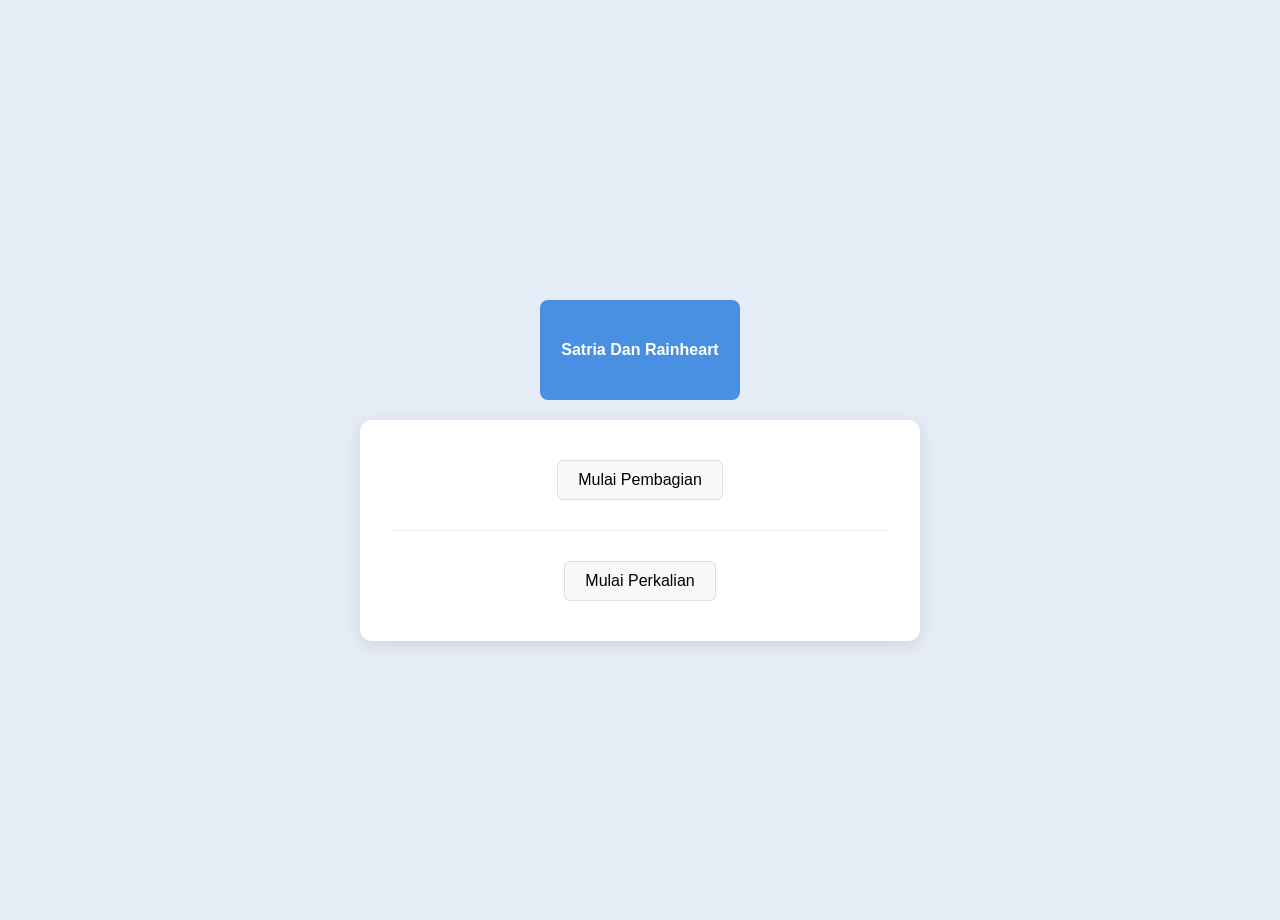
<file: websitePerkalian/index.html>
<!DOCTYPE html>
<html lang="id">

<head>
    <meta charset="UTF-8">
    <meta name="viewport" content="width=device-width, initial-scale=1.0">
    <title>Website Perkalian</title>
    <link rel="stylesheet" href="style.css">
</head>

<body>
    <div id="Rectangle"> Satria Dan Rainheart </div>
    <!-- HALAMAN UTAMA -->
    <div id="startPage">
        <button onclick="controlPanelPembagianLangsung()">Mulai Pembagian</button>
        <hr>
        <button onclick="controlPanelPerkalian()">Mulai Perkalian</button>
    </div>

    <!-- HALAMAN KUIS -->
    <div id="quizPage" style="display:none;">
        <!-- Tombol di-float ke kanan -->
        <button id="restartButton" onclick="restart()">⟳ Restart</button>

        <!-- Clearfix untuk menghentikan efek float agar elemen di bawahnya rapi -->
        <div class="clearfix"></div>

        <div id="progress"></div>
        <div id="question"></div>

        <input type="number" id="answer">
        <!-- PERBAIKAN: Menambahkan id="nextButton" -->
        <button id="nextButton" onclick="next()">Enter</button>
    </div>

    <!-- HALAMAN HASIL -->
    <div id="resultPage" style="display:none;">
        <h1 id="correct"></h1>
        <h1 id="wrong"></h1>
        <button onclick="restart()">Selesai</button>
        <button onclick="tableResult()">Lihat Tabel Hasil</button>
    </div>

    <!-- HALAMAN TABEL DETAIL -->
    <div id="tableResultPage" style="display:none;">
        <table>
            <thead>
                <tr>
                    <th>No</th>
                    <th>Soal</th>
                    <th>Jawaban</th>
                    <th>Status</th>
                </tr>
            </thead>
            <tbody id="tableQuestion"></tbody>
        </table>

        <button onclick="backToResult()">Kembali</button>
        <button onclick="restart()">Selesai</button>
    </div>

    <script src="main.js"></script>

</body>

</html>
</file>
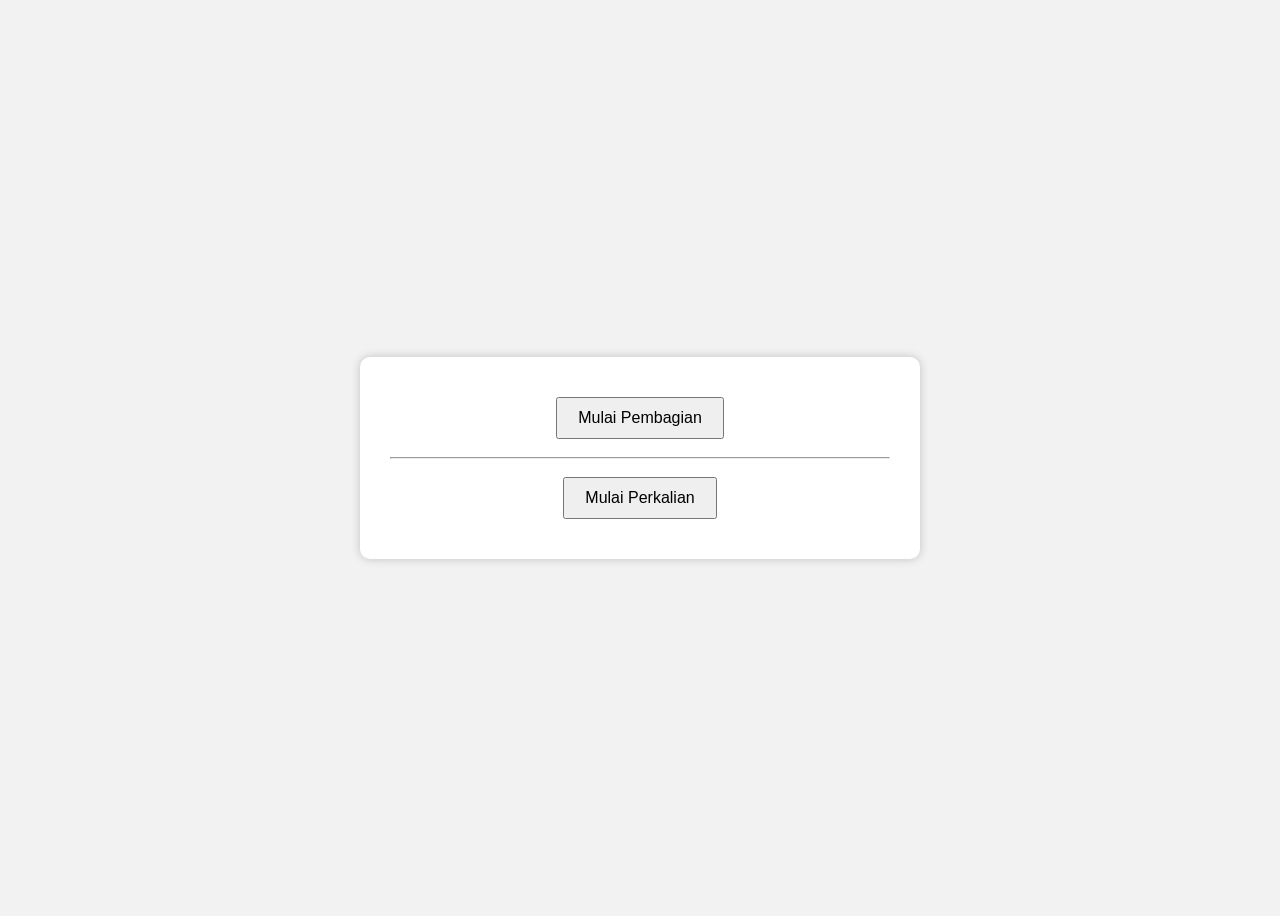
<file: websitePerkalian/multipication.html>
<!DOCTYPE html>
<html lang="id">
<head>
<meta charset="UTF-8">
<meta name="viewport" content="width=device-width, initial-scale=1.0">
<title>Loop Halaman</title>
 
<style>
body{
    font-family: Arial, sans-serif;
    background:#f2f2f2;
    display:flex;
    justify-content:center;
    align-items:center;
    height:100vh;
}

#startPage{
    background:white;
    width:500px;
    padding:30px;
    border-radius:10px;
    box-shadow:0 0 10px rgba(0,0,0,.2);
    text-align:center;
}

#quizPage{
    background:white;
    width:500px;
    padding:30px;
    border-radius:10px;
    box-shadow:0 0 10px rgba(0,0,0,.2);
    text-align:center;
}

#resultPage{
    background:white;
    width:500px;
    padding:30px;
    border-radius:10px;
    box-shadow:0 0 10px rgba(0,0,0,.2);
    text-align:center;
}

input{
    width:100px;
    padding:8px;
    font-size:18px;
}

button{
    padding:10px 20px;
    margin:10px;
    cursor:pointer;
    font-size:16px;
}

#page{
    margin-top:30px;
    font-size:30px;
    font-weight:bold;
}

#status{
    margin-top:10px;
    color:gray;
}

table{
    width: 100%;
    border-collapse: collapse;
    margin-top: 20px;
}

th, td{
    border: 1px solid black;
    padding: 10px;
    text-align: center;
}

th{
    background-color: #f2f2f2;
}
</style>

</head>
<body>

<div id="startPage">

    <button onclick="controlPanelPembagian()">Mulai Pembagian</button>

    <hr>

    <button onclick="controlPanelPerkalian()">Mulai Perkalian</button>

    <!-- <button onclick="back()">⬅ Back</button>

    <button onclick="next()">Next ➡</button> -->

</div>

<div id="quizPage" style="display:none;">

    <h1 id="question">halo ini halaman soal</h1>
    <input type="number" id="answer">
    <button onclick="next()">Enter</button>

</div>


<div id="resultPage" style="display:none;">
    <h1 id="correct"></h1>
    <h1 id="wrong"></h1>
    <button onclick="restart()">Main Lagi</button>
    <button onclick="tableResult()">Lihat Tabel Hasil</button>
</div>

<div id="tableResult" style="display:none;">
    <table border="1">
    <thead>
        <tr>
            <th>No</th>
            <th>Soal</th>
            <th>Jawaban</th>
        </tr>
    </thead>
    <tbody id="tableQuestion"></tbody>
</table>

<button onclick="restart()">Main Lagi</button>
</div>
 <script src="main.js"></script>

</body>
</html>
</file>
<file: websitePerkalian/style.css>
body {
    font-family: Arial, sans-serif;
    background: #e6ecf5;
    display: flex;
    flex-direction: column;
    /* Membuat elemen tersusun berurutan ke bawah */
    justify-content: center;
    align-items: center;
    min-height: 100vh;
    margin: 0;
    padding-top: 20px;
    /* Memberi sedikit jarak dari batas paling atas browser */
}

#Rectangle {
    width: 200px;
    height: 100px;
    background: #4a90e2;
    /* Tambahan warna background biru agar kotaknya terlihat */
    color: white;
    /* Warna teks putih */
    font-weight: bold;
    border-radius: 8px;

    /* Mengatur teks Satria & Rainheart agar pas di tengah-tengah kotak */
    display: flex;
    justify-content: center;
    align-items: center;
    text-align: center;

    /* STRATEGI KETENGAH: Hapus float, gunakan margin auto */
    margin: 0 auto 20px auto;
    /* Atas: 0, Kanan: auto, Bawah: 20px, Kiri: auto */
}

/* Kotak pembungkus utama untuk setiap halaman */
#startPage,
#quizPage,
#resultPage,
#tableResultPage {
    background: white;
    width: 500px;
    padding: 30px;
    border-radius: 12px;
    box-shadow: 0 4px 15px rgba(0, 0, 0, 0.1);
    text-align: center;
}

/* Input angka jawaban */
input {
    width: 120px;
    padding: 10px;
    font-size: 18px;
    border: 2px solid #ccc;
    border-radius: 6px;
    outline: none;
    text-align: center;
}

/* Gaya tombol umum */
button {
    padding: 10px 20px;
    margin: 10px;
    cursor: pointer;
    font-size: 16px;
    border: 1px solid #ddd;
    border-radius: 6px;
    background: #f9f9f9;
    transition: background 0.2s;
}

button:hover {
    background: #e0e0e0;
}

/* Garis pembatas horizontal */
hr {
    border: 0;
    height: 1px;
    background: #eee;
    margin: 20px 0;
}

/* Info progress soal */
#progress {
    font-size: 18px;
    font-weight: bold;
    margin-top: 15px;
    /* Jarak atas agar tidak menempel dengan tombol restart */
    margin-bottom: 15px;
}

/* Teks soal perkalian/pembagian */
#question {
    font-size: 28px;
    font-weight: bold;
    margin-bottom: 20px;
    color: #333;
}

/* Pengaturan tabel hasil */
table {
    width: 100%;
    border-collapse: collapse;
    margin-top: 20px;
    margin-bottom: 20px;
}

th,
td {
    border: 1px solid #ddd;
    /* Garis abu-abu tipis agar terlihat modern */
    padding: 12px;
    text-align: center;
}

th {
    background: #f2f2f2;
    font-weight: bold;
}

/* --- BAGIAN FLOAT DAN CLEARFIX --- */

/* Tombol restart dipojokkan ke kanan */
#restartButton {
    float: right;
    padding: 6px 12px;
    font-size: 14px;
    background: #ff4d4d;
    color: white;
    border: none;
    border-radius: 6px;
    cursor: pointer;
    margin: 0;
    /* Reset margin bawaan tombol */
}

#restartButton:hover {
    background: #d93636;
}

/* Rumus Clearfix standard untuk membersihkan efek float */
.clearfix::after {
    content: "";
    display: table;
    clear: both;
}
</file>
